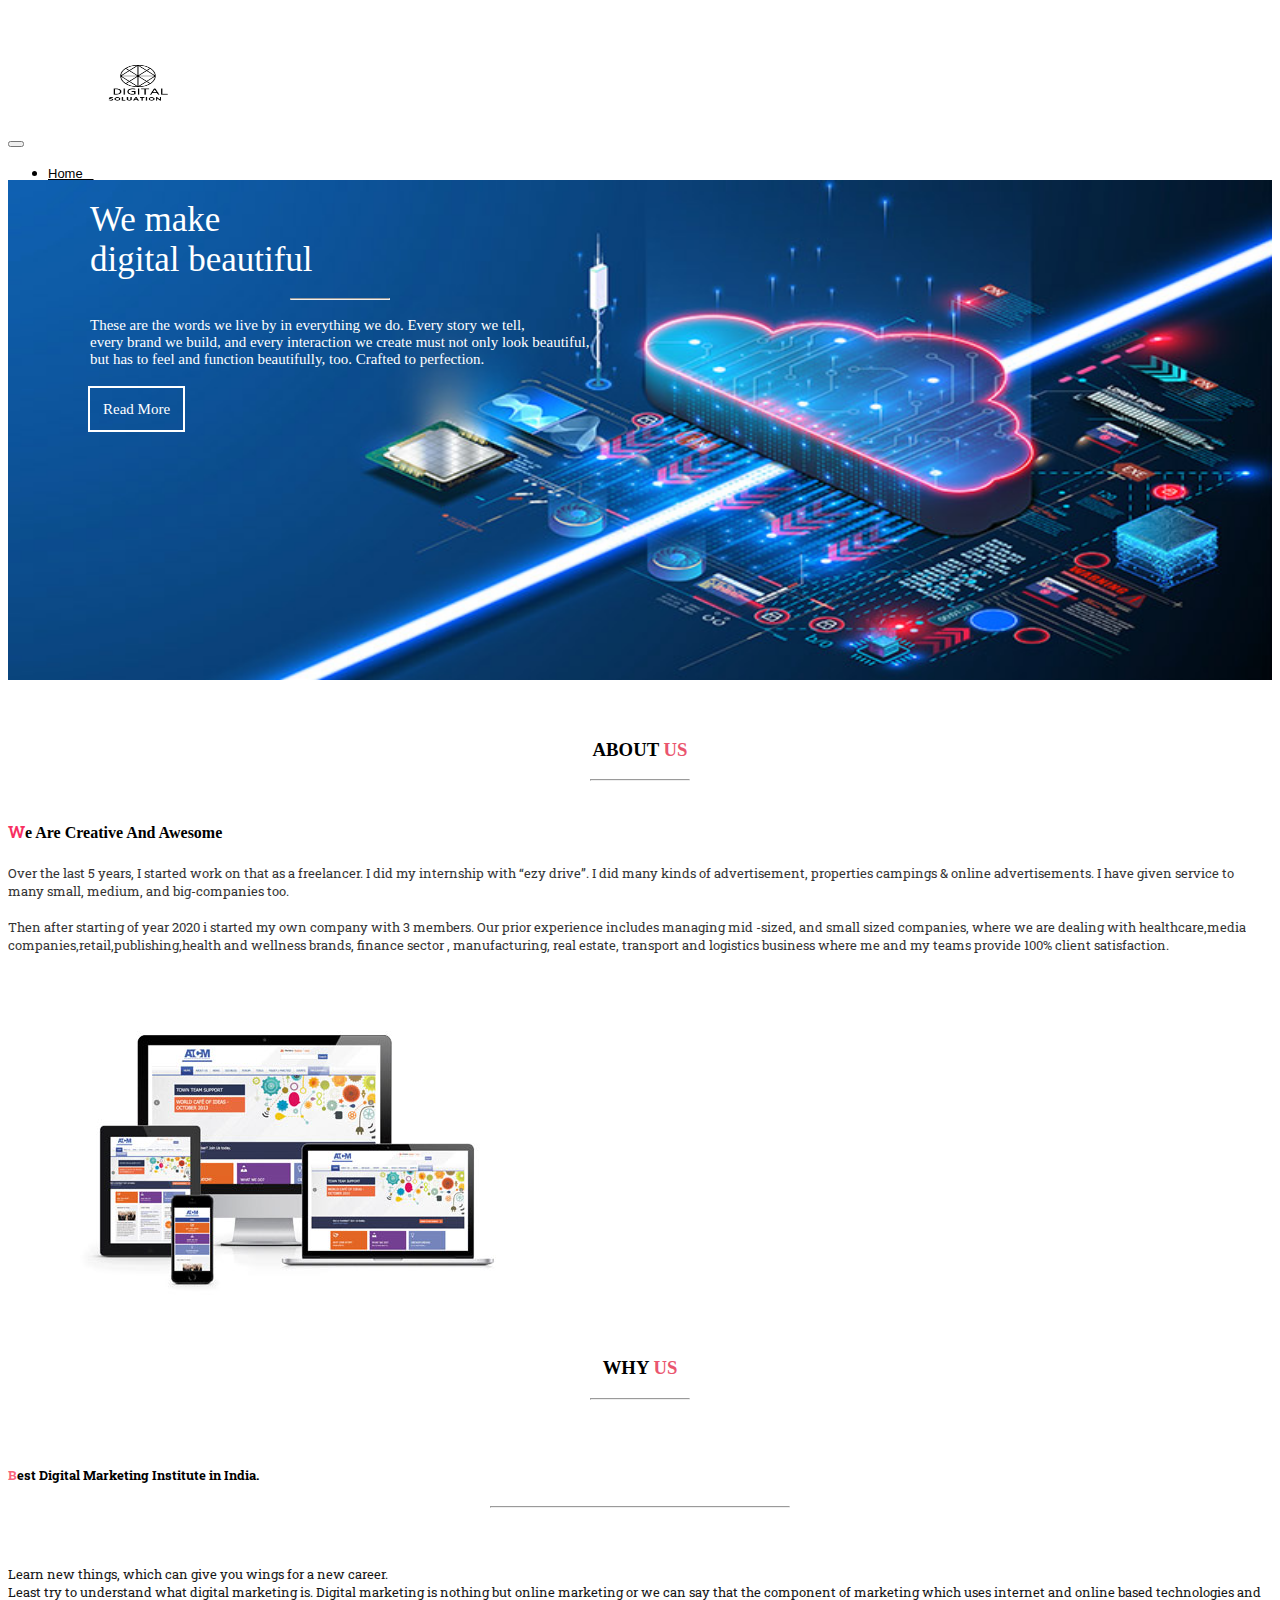
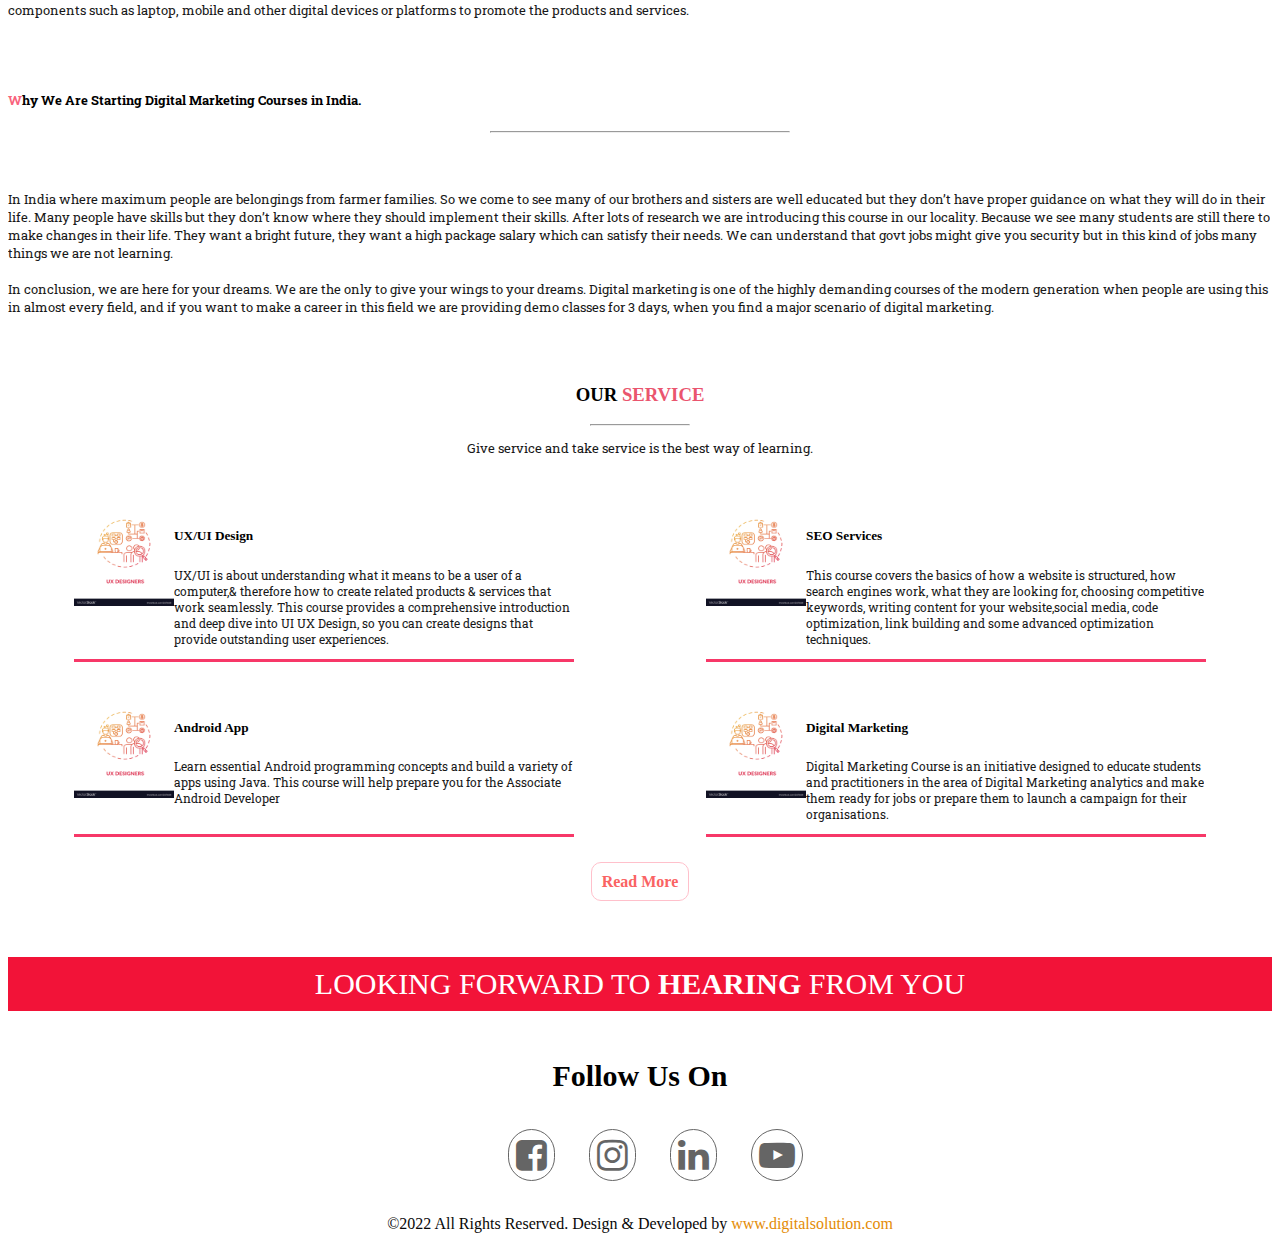
<file: index.html>
<!doctype html>
<html lang="en">
  <head>
    <!-- Required meta tags -->
    <meta charset="utf-8">
    <meta name="viewport" content="width=device-width, initial-scale=1">

    <!-- Bootstrap CSS -->
    <link href="https://cdn.jsdelivr.net/npm/bootstrap@5.0.2/dist/css/bootstrap.min.css" rel="stylesheet" integrity="sha384-EVSTQN3/azprG1Anm3QDgpJLIm9Nao0Yz1ztcQTwFspd3yD65VohhpuuCOmLASjC" crossorigin="anonymous">
    <link rel="stylesheet" href="https://cdnjs.cloudflare.com/ajax/libs/font-awesome/4.7.0/css/font-awesome.min.css">
    <link href="https://fonts.googleapis.com/icon?family=Material+Icons" rel="stylesheet">
    <link rel="stylesheet" href="style.css">

    <link rel="preconnect" href="https://fonts.googleapis.com">
<link rel="preconnect" href="https://fonts.gstatic.com" crossorigin>
<link href="https://fonts.googleapis.com/css2?family=Oswald:wght@300&display=swap" rel="stylesheet">
<link rel="preconnect" href="https://fonts.googleapis.com">
<link rel="preconnect" href="https://fonts.gstatic.com" crossorigin>
<link href="https://fonts.googleapis.com/css2?family=Oswald:wght@300&family=Roboto+Slab:wght@500&display=swap" rel="stylesheet">
    <title>Digital Solution</title>

   
    
  </head>
  <body>
    
    <div class="container-fluid-sm">
      <br>
      
      
  
  
       <nav class="navbar fixed-top navbar-light bg-light" style="height: 100px;">
           <div class="container-fluid"  >
               <a class="navbar-brand" href="#"  id="color"><img src="BRAND LOGO (1).png" width="160px" height="100px" 
                style="margin-left:50px; "> 
             </a>
            
  
               <nav class="navbar navbar-expand-lg navbar-light ">
                <div class="container-fluid">
                  
                  <button class="navbar-toggler" type="button" data-bs-toggle="collapse" data-bs-target="#navbarSupportedContent" aria-controls="navbarSupportedContent" aria-expanded="false" aria-label="Toggle navigation">
                    <span class="navbar-toggler-icon"></span>
                  </button>
                  <div class="collapse navbar-collapse" id="navbarSupportedContent">
                    <ul class="navbar-nav me-auto mb-2 mb-lg-0">
                     
                      <li class="nav-item">
                        <a class="nav-link active" aria-current="page"  id="navcol" href="index.html"
                        style="font-size: 13px;  font-family: Arial, sans-serif;">Home&nbsp;&nbsp;&nbsp;</a>
                      </li>
                      <li class="nav-item">
                        <a class="nav-link active" aria-current="page"  id="navcol" href="about.html" 
                        style="font-size: 13px;  font-family: Arial, sans-serif;">About US&nbsp;&nbsp;&nbsp;</a>
                      </li>
                      
  

                    
  
                     <li class="nav-item">
                      <a class="nav-link active" aria-current="page"  id="navcol" href="services.html" 
                      style="font-size: 13px;font-family: Arial, sans-serif;">Services&nbsp;&nbsp;&nbsp;</a>
                    </li>
  
                     <li class="nav-item">
                       <a class="nav-link active" aria-current="page" id="navcol" href="casestudies.html" 
                       style="font-size: 13px;  font-family: Arial, sans-serif;"> Case Studies&nbsp;&nbsp;</a>
                     </li>
                       
  
  
                     <li class="nav-item">
                      <a class="nav-link active" aria-current="page"  id="navcol" href="blog.html"
                       style="font-size: 13px; font-family: Arial, sans-serif;">Blog&nbsp;&nbsp;&nbsp;</a>
                    </li>
                     <li class="nav-item">
                      <a class="nav-link active" aria-current="page"  id="navcol" href="consultation.html"
                       style="font-size: 13px; font-family: Arial, sans-serif;">Consultation&nbsp;&nbsp;&nbsp;</a>
                    </li>
                    <li class="nav-item">
                      <a class="nav-link active" aria-current="page"  id="navcol" href="contact.html"
                       style="font-size: 13px; font-family: Arial, sans-serif;">Contact Us&nbsp;&nbsp;&nbsp;</a>
                    </li>
                 </div>
               </div>
             </nav>
               
           </div>
       </nav>
  

      
</div>
<br><br><br>




<div class="container-fluid-sm">
<div class="img">
 <img src="dg img 1.jpg" width="100%" height="500px" >
 </div>
   <div id="img1"  style="font-size: 35px; font-family:Georgia, 'Times New Roman', Times, serif"> We make<br>
    digital beautiful
    <hr style="width: 100px; color: rgb(253, 224, 229);">
   <p  style="font-size: 15px;"> These are the words we live by in everything we do. Every story we tell,<br>
    every brand we build, and every interaction we create must not only look beautiful, <br>
    but has to feel and function beautifully, too. Crafted to perfection.</p>

    <a href="#c4" class="button" style="font-size: 15px;"> Read More</a>

   </div>

  


</div>
<br><br>
<div class="container-sm" id="c4">
  <h3 style="font-weight: bold; text-align: center; align-items: center;"  id="c5">ABOUT
    <span style="color: rgb(234, 85, 110); font-weight: bold;"> US</span></h3>
   <center> <hr style="width: 100px; color:  rgb(243, 19, 56);"></center>


</div>
<div class="container-sm">
  <div class="row" >
    <div class="col-sm-6">
      <h4  style="margin-top: 40px;"><span style="color: rgb(248, 48, 98); 
      font-family: 'Oswald', sans-serif;
        font-family: 'Roboto Slab', serif; ">W</span>e Are Creative And Awesome</h4>
        <p style="font-family:'Merriweather', serif;
        font-family: 'Oswald', sans-serif;
        font-family: 'Roboto Slab', serif; font-size:13px; opacity: 0.8; word-spacing: normal;">
          Over the last 5 years, I started work on that as a freelancer.
           I did my internship with “ezy drive”. I did many kinds of advertisement,
           properties campings & online advertisements. I  have given service to many 
           small, medium, and big-companies too.
           <br><br>
           Then after starting of year 2020 i started my own company with 
           3 members. Our prior experience includes managing mid -sized, and
            small sized companies, where we are dealing with healthcare,media 
            companies,retail,publishing,health and wellness brands, finance sector
            , manufacturing, real estate, transport and logistics business where me 
            and my teams provide 100% client satisfaction.
            <br>
            <br>
            <!-- In our group all members are young and energetic, hard working
             even though they are all educated in a particular field, our 
             team have bachelor’s degrees, and master's degrees in respective
              fields. like master in business management, computer science, digital 
              marketing. English & literature, animation, design, multimedia, engineering 
               and developer too. -->



        </p>
    </div>
    
    <div class="col-sm-6">
      <img src="about.jpg" style="margin-top: 30px;" id="image">
    </div>
  </div>

</div>


<br><br>

<div class="container-sm">
  <h3 style="font-weight: bold; text-align: center; align-items: center;">WHY
    <span style="color: rgb(234, 85, 110); font-weight: bold;"> US</span></h3>
   <center> <hr style="width: 100px; color:  rgb(243, 19, 56);"></center>
   <br>
   <br>
   <h5 style="font-family: 'Oswald', sans-serif;
   font-family: 'Roboto Slab', serif; color: black"><span style="color: rgb(249, 99, 124);">B</span>est Digital Marketing 
   Institute in India.
  </h5>
  <hr style="width: 300px; color: red;">
  <br><br>
  <p style="font-family:'Merriweather', serif;
  font-family: 'Oswald', sans-serif;
  font-family: 'Roboto Slab', serif; font-size:13px; opacity: 0.9; word-spacing: normal;">Learn new things, which can give you wings for a new career.<br>
    Least try to understand what digital marketing is. Digital marketing 
    is nothing but online marketing or we can say that the component of marketing 
    which uses internet and online based technologies and components such as laptop, 
    mobile and other digital devices or platforms to promote the products and services.  
    </p>



    <br>
   <br>
   <h5 style="font-family: 'Oswald', sans-serif;
   font-family: 'Roboto Slab', serif; color: black"><span style="color: rgb(249, 99, 124);">W</span>hy We Are 
   Starting Digital Marketing Courses in India.
  </h5>
  <hr style="width: 300px; color: red;">
  <br><br>
  <p style="font-family:'Merriweather', serif;
  font-family: 'Oswald', sans-serif;
  font-family: 'Roboto Slab', serif; font-size:13px; opacity: 0.9; word-spacing: normal;">In India where maximum people are 
  belongings from farmer families.

So we come to see many of our brothers and sisters are well educated but they don’t   
 have proper guidance on what they will do in their life. Many people have skills but
  they don’t know where they should implement their skills. After lots of research we
   are introducing this course in our locality. Because we see many students are still
    there to make changes in their life. They want a bright future, they want a high package
     salary which can satisfy their needs. We can understand that govt jobs might give you 
     security but in this kind of jobs many things we are not learning.
     <br>
     <br>
     In conclusion, we are here for your dreams. We are the only to give 
     your wings to your dreams. Digital marketing is one of the highly demanding 
     courses of the modern generation when people are using this in almost every field,
      and if you want to make a career
      in this field we are providing demo classes for 3 days, when you find a major scenario of digital marketing. 

    </p>
</div>
<br><br>

<div class="container-sm">
  <h3 style="font-weight: bold; text-align: center; align-items: center;">OUR 
    <span style="color: rgb(234, 85, 110); font-weight: bold;">SERVICE</span></h3>
   <center> <hr style="width: 100px; color:  rgb(243, 19, 56);"></center>
   <center> <p style="font-family:'Merriweather', serif;
   font-family: 'Oswald', sans-serif;
   font-family: 'Roboto Slab', serif; font-size:13px; opacity: 0.9; word-spacing: normal;">Give service and take service is the best way of learning.
  </p></center>
   <br>
   <br>
   </div>

   <div class="container-sm" id="card">
    <div class="card mb-3" style="max-width: 500px; border : 0px solid white; border-bottom: 3px solid rgb(247, 56, 104);" >
      <div class="row no-gutters" id="card">
      
          <div class="col-md-3">
            <img src="ux.jpg" id="ser" width="100px" height="100px" class="card-img" alt="...">
          </div>
          <div class="col-md-8">
            <div class="card-body">
              <h5 class="card-title">UX/UI Design</h5>
              <p class="card-text" style="font-family:'Merriweather', serif;
              font-family: 'Oswald', sans-serif;
              font-family: 'Roboto Slab', serif; font-size:13px; opacity: 0.9; word-spacing: normal; font-size:12px;">UX/UI is about understanding what it means to be a user of a
                 computer,& therefore how to create 
                 related products & services that work seamlessly. This course provides a comprehensive 
                introduction and deep dive into UI UX Design, so you can create designs that provide outstanding user experiences.</p>
             
            </div>
          </div> 
    </div>
    </div>
    <div class="card mb-3" style="max-width: 500px; border : 0px solid white; border-bottom: 3px solid rgb(247, 56, 104);" >
      <div class="row no-gutters" id="card">
      
          <div class="col-md-3">
            <img src="ux.jpg" id="ser" width="100px" height="100px" class="card-img" alt="...">
          </div>
          <div class="col-md-8">
            <div class="card-body">
              <h5 class="card-title">SEO Services</h5>
              <p class="card-text" style="font-family:'Merriweather', serif;
              font-family: 'Oswald', sans-serif;
              font-family: 'Roboto Slab', serif; font-size:13px; opacity: 0.9; word-spacing: normal; font-size:12px;">
              This course covers the basics of how a website is structured, how search engines work, 
              what they are looking for, choosing competitive keywords, writing
               content for your website,social media, code optimization, link building and some advanced optimization techniques.</p>
             
            </div>
          </div> 
    </div>
    </div>


   </div>
   <br>
   <br>
   <div class="container-sm" id="card">
    <div class="card mb-3" style="max-width: 500px; border : 0px solid white; border-bottom: 3px solid rgb(247, 56, 104);" >
      <div class="row no-gutters" id="card">
      
          <div class="col-md-3">
            <img src="ux.jpg" id="ser" width="100px" height="100px" class="card-img" alt="...">
          </div>
          <div class="col-md-8">
            <div class="card-body">
              <h5 class="card-title">Android App</h5>
              <p class="card-text" style="font-family:'Merriweather', serif;
              font-family: 'Oswald', sans-serif;
              font-family: 'Roboto Slab', serif; font-size:13px; opacity: 0.9; word-spacing: normal; font-size:12px;">
             Learn essential Android programming concepts and build a variety of
              apps using Java. This course will help prepare you for the Associate Android Developer</p>
             
            </div>
          </div> 
    </div>
    </div>
    <div class="card mb-3" style="max-width: 500px; border : 0px solid white; border-bottom: 3px solid rgb(247, 56, 104);" >
      <div class="row no-gutters" id="card">
      
          <div class="col-md-3">
            <img src="ux.jpg" id="ser" width="100px" height="100px" class="card-img" alt="...">
          </div>
          <div class="col-md-8">
            <div class="card-body">
              <h5 class="card-title"> Digital Marketing</h5>
              <p class="card-text" style="font-family:'Merriweather', serif;
              font-family: 'Oswald', sans-serif;
              font-family: 'Roboto Slab', serif; font-size:13px; opacity: 0.9; word-spacing: normal; font-size:12px;">
              Digital Marketing Course is an initiative designed to educate students and practitioners in the area of Digital
               Marketing analytics and make them ready for jobs or prepare them to launch a campaign for their organisations.</p>
             
            </div>
          </div> 
    </div>
    </div>


   </div>
   <br><br>

   <div calss="container-sm">
    <center> <a href="services.html"  id="read">Read More</a></center>
   </div>
<br><br>
  

<div class="container-fluid-sm">
  <center>   <p style="font-size: 30px; background-color: rgb(242,19, 56); color: white; padding: 10px;">LOOKING FORWARD TO 
     <b>HEARING</b> FROM YOU</p>
     </center>
     <br>
     <center style="font-weight: bold; font-size: 30px;">Follow Us On</center>
     
     <br><br>
     <center >
       <a href="https://www.facebook.com/Digitalsoluation"><i  class="fa fa-facebook-square" id="follow" style="font-size:36px;border-radius: 20px; border: 1px solid black; padding: 7px ; border-radius: 100px; opacity: 0.6;"></i></a>
         <a href="https://www.instagram.com/digitalsoluation/"> <i class="fa fa-instagram"  id="follow1" style="font-size:36px;border-radius: 20px; border: 1px solid black; padding: 7px ; border-radius: 100px; opacity: 0.6;"></i></a>
           <a href="#"> <i class="fa fa-linkedin"   id="follow2" aria-hidden="true" style="font-size:36px;border-radius: 20px; border: 1px solid black; padding: 7px ; border-radius: 100px; opacity: 0.6;"></i></a>
             <a href="https://www.youtube.com/channel/UCF5WFZ4JgRptMfltd_5wDRA"> <i class='fa fa-youtube-play' 
                id="follow3" style="font-size:36px;border-radius: 
                20px; border: 1px solid black; padding: 7px ; border-radius: 100px; opacity: 0.6;"></i></a>
                </center>
                <br>
 <div>
 <center><p><span style="color: rgb(8, 7, 7);"> &copy;2022 All Rights Reserved. Design & Developed by</span> 
    <a href="https://www.digitalsolution.com/" style="text-decoration: none; color: rgb(228, 139, 5);">
     www.digitalsolution.com</a></p></center>
 </div>
           </div>

  


    <script src="https://cdn.jsdelivr.net/npm/bootstrap@5.0.2/dist/js/bootstrap.bundle.min.js" integrity="sha384-MrcW6ZMFYlzcLA8Nl+NtUVF0sA7MsXsP1UyJoMp4YLEuNSfAP+JcXn/tWtIaxVXM" crossorigin="anonymous"></script>

    <!-- Option 2: Separate Popper and Bootstrap JS -->
    <!--
    <script src="https://cdn.jsdelivr.net/npm/@popperjs/core@2.9.2/dist/umd/popper.min.js" integrity="sha384-IQsoLXl5PILFhosVNubq5LC7Qb9DXgDA9i+tQ8Zj3iwWAwPtgFTxbJ8NT4GN1R8p" crossorigin="anonymous"></script>
    <script src="https://cdn.jsdelivr.net/npm/bootstrap@5.0.2/dist/js/bootstrap.min.js" integrity="sha384-cVKIPhGWiC2Al4u+LWgxfKTRIcfu0JTxR+EQDz/bgldoEyl4H0zUF0QKbrJ0EcQF" crossorigin="anonymous"></script>
    -->
  </body>
</html>
</file>
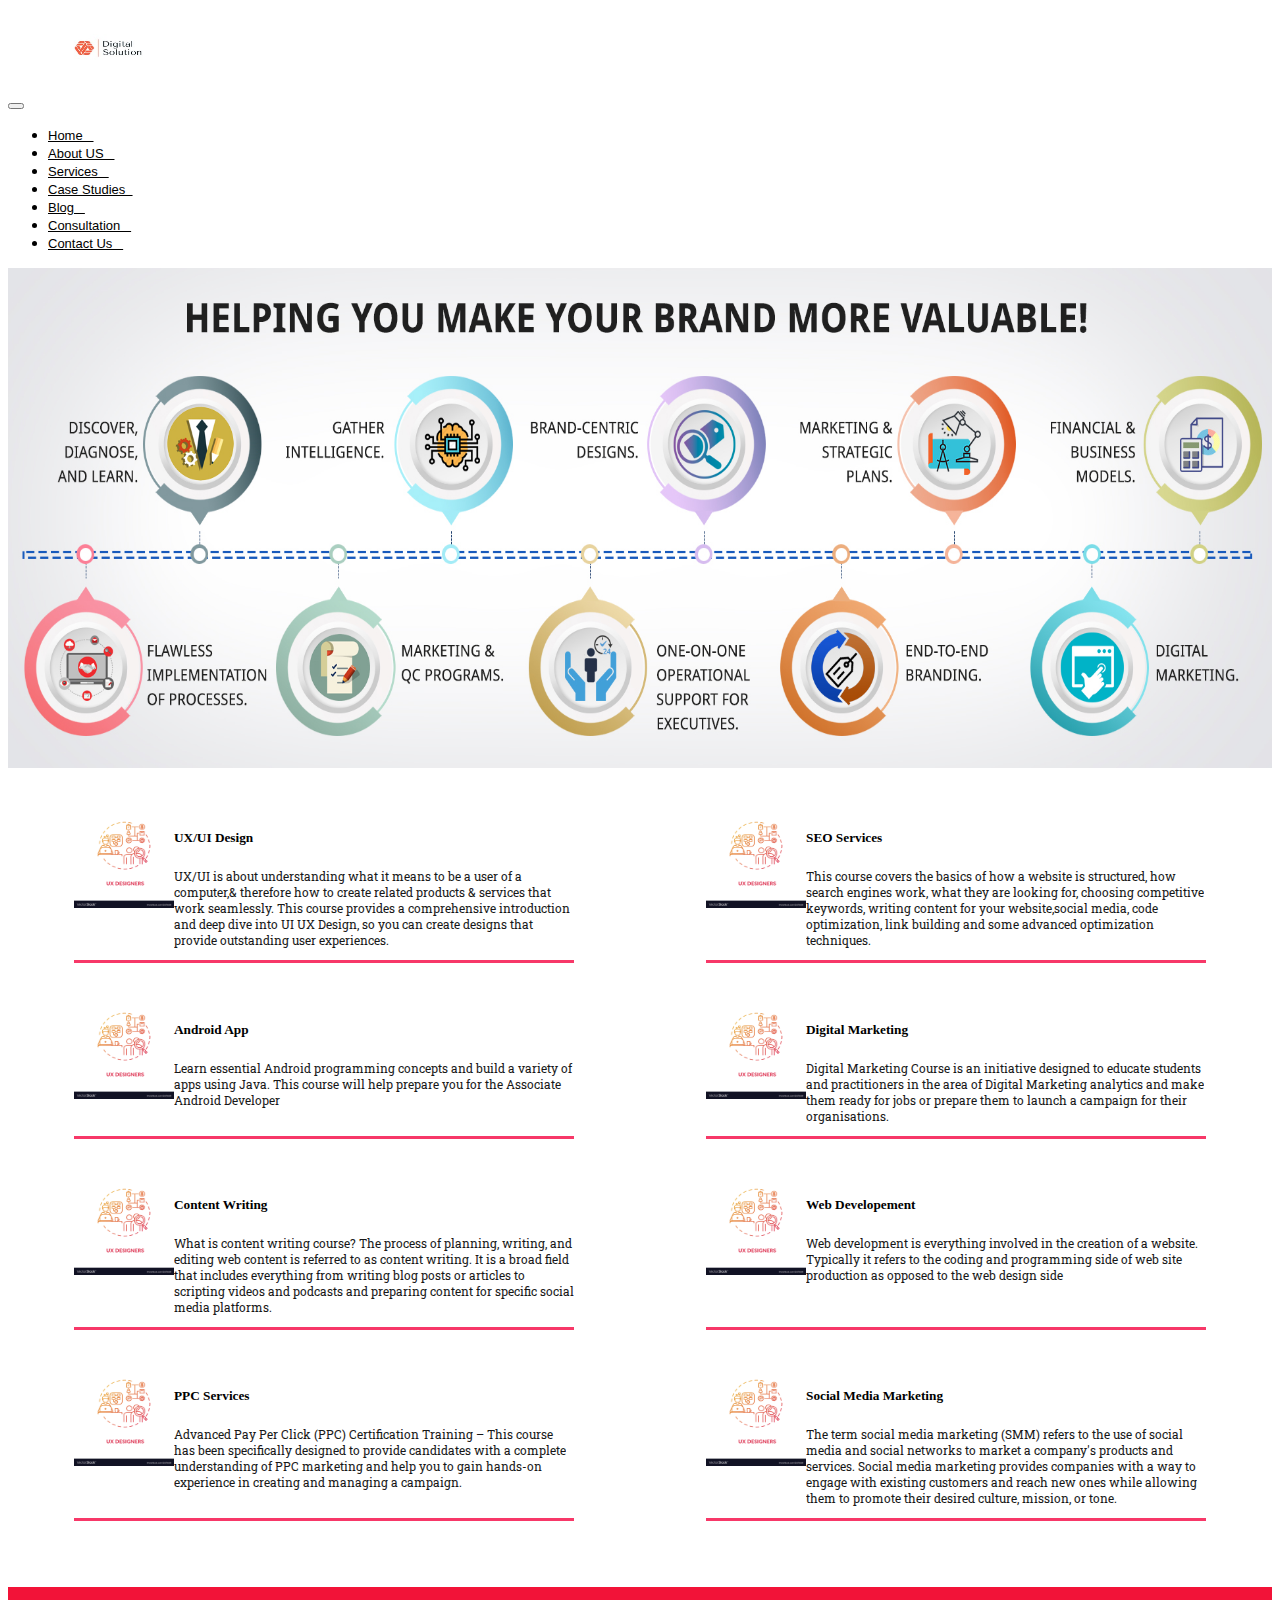
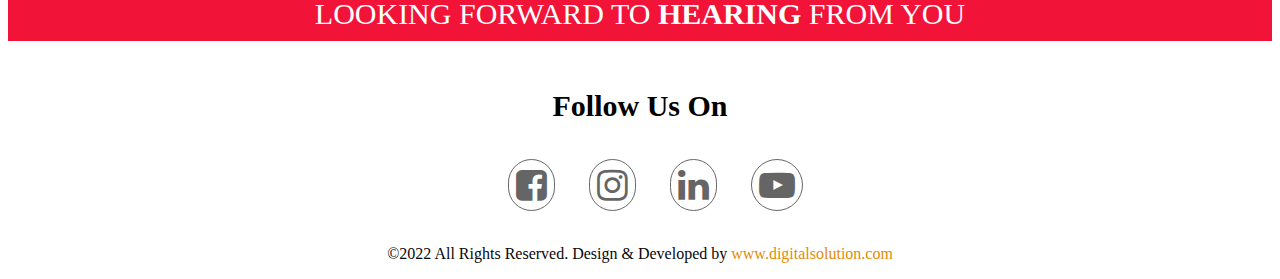
<file: services.html>
<!doctype html>
<html lang="en">
  <head>
    <!-- Required meta tags -->
    <meta charset="utf-8">
    <meta name="viewport" content="width=device-width, initial-scale=1">

    <!-- Bootstrap CSS -->
    <link href="https://cdn.jsdelivr.net/npm/bootstrap@5.0.2/dist/css/bootstrap.min.css" rel="stylesheet" integrity="sha384-EVSTQN3/azprG1Anm3QDgpJLIm9Nao0Yz1ztcQTwFspd3yD65VohhpuuCOmLASjC" crossorigin="anonymous">
    <link rel="stylesheet" href="https://cdnjs.cloudflare.com/ajax/libs/font-awesome/4.7.0/css/font-awesome.min.css">
    <link href="https://fonts.googleapis.com/icon?family=Material+Icons" rel="stylesheet">
    <link rel="stylesheet" href="style.css">

    <link rel="preconnect" href="https://fonts.googleapis.com">
<link rel="preconnect" href="https://fonts.gstatic.com" crossorigin>
<link href="https://fonts.googleapis.com/css2?family=Oswald:wght@300&display=swap" rel="stylesheet">
<link rel="preconnect" href="https://fonts.googleapis.com">
<link rel="preconnect" href="https://fonts.gstatic.com" crossorigin>
<link href="https://fonts.googleapis.com/css2?family=Oswald:wght@300&family=Roboto+Slab:wght@500&display=swap" rel="stylesheet">
    <title>Digital Solution</title>

   
    
  </head>
  <body>

    <div class="container-fluid-sm">
    
      
  
  
        <nav class="navbar fixed-top navbar-light bg-light">
            <div class="container-fluid" id="color" >
                <a class="navbar-brand" href="#"><img src="Free_Sample_By_Wix (1).jpg" width="100px" height="80px" 
                 style="margin-left:50px"> 
              </a>
             
   
                <nav class="navbar navbar-expand-lg navbar-light ">
                 <div class="container-fluid">
                   
                   <button class="navbar-toggler" type="button" data-bs-toggle="collapse" data-bs-target="#navbarSupportedContent" aria-controls="navbarSupportedContent" aria-expanded="false" aria-label="Toggle navigation">
                     <span class="navbar-toggler-icon"></span>
                   </button>
                   <div class="collapse navbar-collapse" id="navbarSupportedContent">
                     <ul class="navbar-nav me-auto mb-2 mb-lg-0">
                      
                       <li class="nav-item">
                         <a class="nav-link active" aria-current="page"  id="navcol" href="index.html" 
                         style="font-size: 13px;  font-family: Arial, sans-serif;">Home&nbsp;&nbsp;&nbsp;</a>
                       </li>
                       <li class="nav-item">
                         <a class="nav-link active" aria-current="page"  id="navcol" href="about.html" 
                         style="font-size: 13px;  font-family: Arial, sans-serif;">About US&nbsp;&nbsp;&nbsp;</a>
                       </li>
                       
   
 
                     
   
                      <li class="nav-item">
                       <a class="nav-link active" aria-current="page"  id="navcol" href="services.html" 
                       style="font-size: 13px;font-family: Arial, sans-serif;">Services&nbsp;&nbsp;&nbsp;</a>
                     </li>
   
                     <li class="nav-item">
                      <a class="nav-link active" aria-current="page" id="navcol" href="casestudies.html" 
                      style="font-size: 13px;  font-family: Arial, sans-serif;"> Case Studies&nbsp;&nbsp;</a>
                    </li>
                      
 
 
                    <li class="nav-item">
                     <a class="nav-link active" aria-current="page"  id="navcol" href="blog.html"
                      style="font-size: 13px; font-family: Arial, sans-serif;">Blog&nbsp;&nbsp;&nbsp;</a>
                   </li>
                      <li class="nav-item">
                       <a class="nav-link active" aria-current="page"  id="navcol" href="consultation.html"
                        style="font-size: 13px; font-family: Arial, sans-serif;">Consultation&nbsp;&nbsp;&nbsp;</a>
                     </li>
                     <li class="nav-item">
                       <a class="nav-link active" aria-current="page"  id="navcol" href="contact.html"
                        style="font-size: 13px; font-family: Arial, sans-serif;">Contact Us&nbsp;&nbsp;&nbsp;</a>
                     </li>
                  </div>
                </div>
              </nav>
                
            </div>
        </nav>
   
 
       
 </div>
 
    <div class="container-fluid-sm">
        <div class="img">
            <img src="service.jpg" width="100%" height="500px"  >
            </div>


    </div>
<br><br>

    <div class="container-sm" id="card">
        <div class="card mb-3" style="max-width: 500px; border : 0px solid white; border-bottom: 3px solid rgb(247, 56, 104);" >
          <div class="row no-gutters" id="card">
          
              <div class="col-md-3">
                <img src="ux.jpg"  id="ser" width="100px" height="100px" class="card-img" alt="...">
              </div>
              <div class="col-md-8">
                <div class="card-body">
                  <h5 class="card-title">UX/UI Design</h5>
                  <p class="card-text" style="font-family:'Merriweather', serif;
                  font-family: 'Oswald', sans-serif;
                  font-family: 'Roboto Slab', serif; font-size:13px; opacity: 0.9; word-spacing: normal; font-size:12px;">UX/UI is about understanding what it means to be a user of a
                     computer,& therefore how to create 
                     related products & services that work seamlessly. This course provides a comprehensive 
                    introduction and deep dive into UI UX Design, so you can create designs that provide outstanding user experiences.</p>
                 
                </div>
              </div> 
        </div>
        </div>
        <div class="card mb-3" style="max-width: 500px; border : 0px solid white; border-bottom: 3px solid rgb(247, 56, 104);" >
          <div class="row no-gutters" id="card">
          
              <div class="col-md-3">
                <img src="ux.jpg" id="ser" width="100px" height="100px" class="card-img" alt="...">
              </div>
              <div class="col-md-8">
                <div class="card-body">
                  <h5 class="card-title">SEO Services</h5>
                  <p class="card-text" style="font-family:'Merriweather', serif;
                  font-family: 'Oswald', sans-serif;
                  font-family: 'Roboto Slab', serif; font-size:13px; opacity: 0.9; word-spacing: normal; font-size:12px;">
                  This course covers the basics of how a website is structured, how search engines work, 
                  what they are looking for, choosing competitive keywords, writing
                   content for your website,social media, code optimization, link building and some advanced optimization techniques.</p>
                 
                </div>
              </div> 
        </div>
        </div>
    
    
       </div>
       <br>
       <br>
       <div class="container-sm" id="card">
        <div class="card mb-3" style="max-width: 500px; border : 0px solid white; border-bottom: 3px solid rgb(247, 56, 104);" >
          <div class="row no-gutters" id="card">
          
              <div class="col-md-3">
                <img src="ux.jpg" id="ser"  width="100px" height="100px" class="card-img" alt="...">
              </div>
              <div class="col-md-8">
                <div class="card-body">
                  <h5 class="card-title">Android App</h5>
                  <p class="card-text" style="font-family:'Merriweather', serif;
                  font-family: 'Oswald', sans-serif;
                  font-family: 'Roboto Slab', serif; font-size:13px; opacity: 0.9; word-spacing: normal; font-size:12px;">
                 Learn essential Android programming concepts and build a variety of
                  apps using Java. This course will help prepare you for the Associate Android Developer</p>
                 
                </div>
              </div> 
        </div>
        </div>
        <div class="card mb-3" style="max-width: 500px; border : 0px solid white; border-bottom: 3px solid rgb(247, 56, 104);" >
          <div class="row no-gutters" id="card">
          
              <div class="col-md-3">
                <img src="ux.jpg"  id="ser" width="100px" height="100px" class="card-img" alt="...">
              </div>
              <div class="col-md-8">
                <div class="card-body">
                  <h5 class="card-title"> Digital Marketing</h5>
                  <p class="card-text" style="font-family:'Merriweather', serif;
                  font-family: 'Oswald', sans-serif;
                  font-family: 'Roboto Slab', serif; font-size:13px; opacity: 0.9; word-spacing: normal; font-size:12px;">
                  Digital Marketing Course is an initiative designed to educate students and practitioners in the area of Digital
                   Marketing analytics and make them ready for jobs or prepare them to launch a campaign for their organisations.</p>
                 
                </div>
              </div> 
        </div>
        </div>
    
    
       </div>
       <br><br>
    
     
    
    
       <div class="container-sm" id="card">
        <div class="card mb-3" style="max-width: 500px; border : 0px solid white; border-bottom: 3px solid rgb(247, 56, 104);" >
          <div class="row no-gutters" id="card">
          
              <div class="col-md-3">
                <img src="ux.jpg" id="ser"  width="100px" height="100px" class="card-img" alt="...">
              </div>
              <div class="col-md-8">
                <div class="card-body">
                  <h5 class="card-title">Content Writing</h5>
                  <p class="card-text" style="font-family:'Merriweather', serif;
                  font-family: 'Oswald', sans-serif;
                  font-family: 'Roboto Slab', serif; font-size:13px; opacity: 0.9; word-spacing: normal; font-size:12px;">
                 What is content writing course?
                 The process of planning, writing, and editing web content is referred to as content
                  writing. It is a broad field that includes everything from 
                 writing blog posts or articles to scripting videos and podcasts and preparing
                  content for specific social media platforms.</p>
                 
                </div>
              </div> 
        </div>
        </div>
        <div class="card mb-3" style="max-width: 500px; border : 0px solid white; border-bottom: 3px solid rgb(247, 56, 104);" >
          <div class="row no-gutters" id="card">
          
              <div class="col-md-3">
                <img src="ux.jpg" id="ser"  width="100px" height="100px" class="card-img" alt="...">
              </div>
              <div class="col-md-8">
                <div class="card-body">
                  <h5 class="card-title">Web Developement</h5>
                  <p class="card-text" style="font-family:'Merriweather', serif;
                  font-family: 'Oswald', sans-serif;
                  font-family: 'Roboto Slab', serif; font-size:13px; opacity: 0.9; word-spacing: normal; font-size:12px;">
                  Web development is everything involved in the creation of a website. Typically it refers to the coding 
                  and programming side of web site production as opposed to the web design side</p>
                 
                </div>
              </div> 
        </div>
        </div>
    
    
       </div>
    
       <br>
       <br>
       <div class="container-sm" id="card">
        <div class="card mb-3" style="max-width: 500px; border : 0px solid white; border-bottom: 3px solid rgb(247, 56, 104);" >
          <div class="row no-gutters" id="card">
          
              <div class="col-md-3">
                <img src="ux.jpg" id="ser" width="100px" height="100px" class="card-img" alt="...">
              </div>
              <div class="col-md-8">
                <div class="card-body">
                  <h5 class="card-title">PPC Services</h5>
                  <p class="card-text" style="font-family:'Merriweather', serif;
                  font-family: 'Oswald', sans-serif;
                  font-family: 'Roboto Slab', serif; font-size:13px; opacity: 0.9; word-spacing: normal; font-size:12px;">
                 Advanced Pay Per Click (PPC) Certification Training – This course has been specifically designed to provide candidates with a
                  complete understanding of PPC marketing and help you to gain hands-on experience in creating and managing a campaign.</p>
                 
                </div>
              </div> 
        </div>
        </div>
        <div class="card mb-3" style="max-width: 500px; border : 0px solid white; border-bottom: 3px solid rgb(247, 56, 104);" >
          <div class="row no-gutters" id="card">
          
              <div class="col-md-3">
                <img src="ux.jpg" id="ser" width="100px" height="100px" class="card-img" alt="...">
              </div>
              <div class="col-md-8">
                <div class="card-body">
                  <h5 class="card-title">Social Media Marketing</h5>
                  <p class="card-text" style="font-family:'Merriweather', serif;
                  font-family: 'Oswald', sans-serif;
                  font-family: 'Roboto Slab', serif; font-size:13px; opacity: 0.9; word-spacing: normal; font-size:12px;">
                 The term social media marketing (SMM) refers to the use of social media and social networks
                  to market a company's products and services. Social media marketing provides companies with a way to
                  engage with existing customers and reach new ones while allowing them to promote their desired culture, mission, or tone.</p>
                 
                </div>
              </div> 
        </div>
        </div>
    
    
       </div>
       <br>
       <br><div class="container-fluid-sm">
        <center>   <p style="font-size: 30px; background-color: rgb(242,19, 56); color: white; padding: 10px;">LOOKING FORWARD TO 
           <b>HEARING</b> FROM YOU</p>
           </center>
           <br>
           <center style="font-weight: bold; font-size: 30px;">Follow Us On</center>
           
           <br><br>
           <center >
             <a href="https://www.facebook.com/Digitalsoluation"><i  class="fa fa-facebook-square" id="follow" style="font-size:36px;border-radius: 20px; border: 1px solid black; padding: 7px ; border-radius: 100px; opacity: 0.6;"></i></a>
               <a href="https://www.instagram.com/digitalsoluation/"> <i class="fa fa-instagram"  id="follow1" style="font-size:36px;border-radius: 20px; border: 1px solid black; padding: 7px ; border-radius: 100px; opacity: 0.6;"></i></a>
                 <a href="#"> <i class="fa fa-linkedin"   id="follow2" aria-hidden="true" style="font-size:36px;border-radius: 20px; border: 1px solid black; padding: 7px ; border-radius: 100px; opacity: 0.6;"></i></a>
                   <a href="https://www.youtube.com/channel/UCF5WFZ4JgRptMfltd_5wDRA"> <i class='fa fa-youtube-play' 
                      id="follow3" style="font-size:36px;border-radius: 
                      20px; border: 1px solid black; padding: 7px ; border-radius: 100px; opacity: 0.6;"></i></a>
                      </center>
                      <br>
       <div>
       <center><p><span style="color: rgb(8, 7, 7);"> &copy;2022 All Rights Reserved. Design & Developed by</span> 
          <a href="https://www.digitalsolution.com/" style="text-decoration: none; color: rgb(228, 139, 5);">
           www.digitalsolution.com</a></p></center>
       </div>
                 </div>


    <script src="https://cdn.jsdelivr.net/npm/bootstrap@5.0.2/dist/js/bootstrap.bundle.min.js" integrity="sha384-MrcW6ZMFYlzcLA8Nl+NtUVF0sA7MsXsP1UyJoMp4YLEuNSfAP+JcXn/tWtIaxVXM" crossorigin="anonymous"></script>

    <!-- Option 2: Separate Popper and Bootstrap JS -->
    <!--
    <script src="https://cdn.jsdelivr.net/npm/@popperjs/core@2.9.2/dist/umd/popper.min.js" integrity="sha384-IQsoLXl5PILFhosVNubq5LC7Qb9DXgDA9i+tQ8Zj3iwWAwPtgFTxbJ8NT4GN1R8p" crossorigin="anonymous"></script>
    <script src="https://cdn.jsdelivr.net/npm/bootstrap@5.0.2/dist/js/bootstrap.min.js" integrity="sha384-cVKIPhGWiC2Al4u+LWgxfKTRIcfu0JTxR+EQDz/bgldoEyl4H0zUF0QKbrJ0EcQF" crossorigin="anonymous"></script>
    -->
  </body>
</html>
</file>
<file: style.css>
.main{
    text-align: center;
}
* {
    box-sizing: border-box;
  }
  .menu{
      color:black;
  }

#navcol{
    color: black; 
   
    
}
#navcol:hover{
    color: rgb(251, 78, 121);
}
#img{
    position: relative;

}
#img1{
    position: absolute;
    top: 200px;
    left: 90px;
    color: white;
    

}
.button{
    text-decoration: none;
    color: white;
    outline: 2px solid white;
    padding: 13px;
}
.button:hover{
    background-color: rgb(250, 84, 112);
    color: white;
    outline: 2px solid  rgb(248, 87, 114);

}
@media screen and (max-width: 600px) {
    #image{
  width: 400px;      
  margin-bottom: 20px;
    }
  }

  @media screen and (max-width: 600px) {
    #ser{
  width: 100px;      

    }
  }
  @media screen and (max-width: 600px) {
    #igg{
  width: 400px;      

    }
  }
  

#card{
    display: flex;
    justify-content: space-around;
}  
#read{
    text-decoration: none;
    border : 1px solid  pink;
    padding: 10px;
    color:rgb(250, 99, 99);
    font-weight: bold;
    border-radius: 10px;
    

}
#read:hover{
    background-color: rgb(246, 84, 95);
    color:white;
}
@media screen and (max-width: 600px) {
    #card{
  display: block;
    }
  }
 #follow{
     padding: 20px;
     margin-left: 30px;
     color: black;
 }
 #follow1{
    padding: 20px;
    margin-left: 30px;
    color: black;
}
#follow2{
    padding: 20px;
    margin-left: 30px;
    color: black;
}
#follow3{
    padding: 20px;
    margin-left: 30px;
    color: black;
}
 #follow:hover{
color: blue;
 }
 #follow1:hover{
    color: rgb(255, 0, 111);
     }
     #follow2:hover{
        color: blue;
         }
         #follow3:hover{
            color: red;
             }

             form{
                 background: white;
                 display: flex;
                 flex-direction: column;
                 padding: 2vw 4vw;
                 width: 90%;
                 max-width: 600px;
                 border-radius: 10px;
             }
             form h3{
                 color: rgb(253, 8, 8);
                 font-weight: 800;
                 margin-bottom: 20px;
                 

             }
             form input, form textarea{
                 border:0;
                 margin:10px 0;
                 padding:20px;
                 outline: none;
                 background: #f5f5f5;
                 font-size: 16px;
             }
             form button{
                 padding:15px;
                 background: red;
                 color: #f5f5f5;
                 font-size: 18px;
                 border: 0;
                 outline: none;
                 cursor: pointer;
                 width: 150px;
                 margin: 20px auto 0;
                 border-radius: 30px;
             }
  #cont{
      display: flex;
      align-items: center;
      justify-content: center;
  }
</file>
